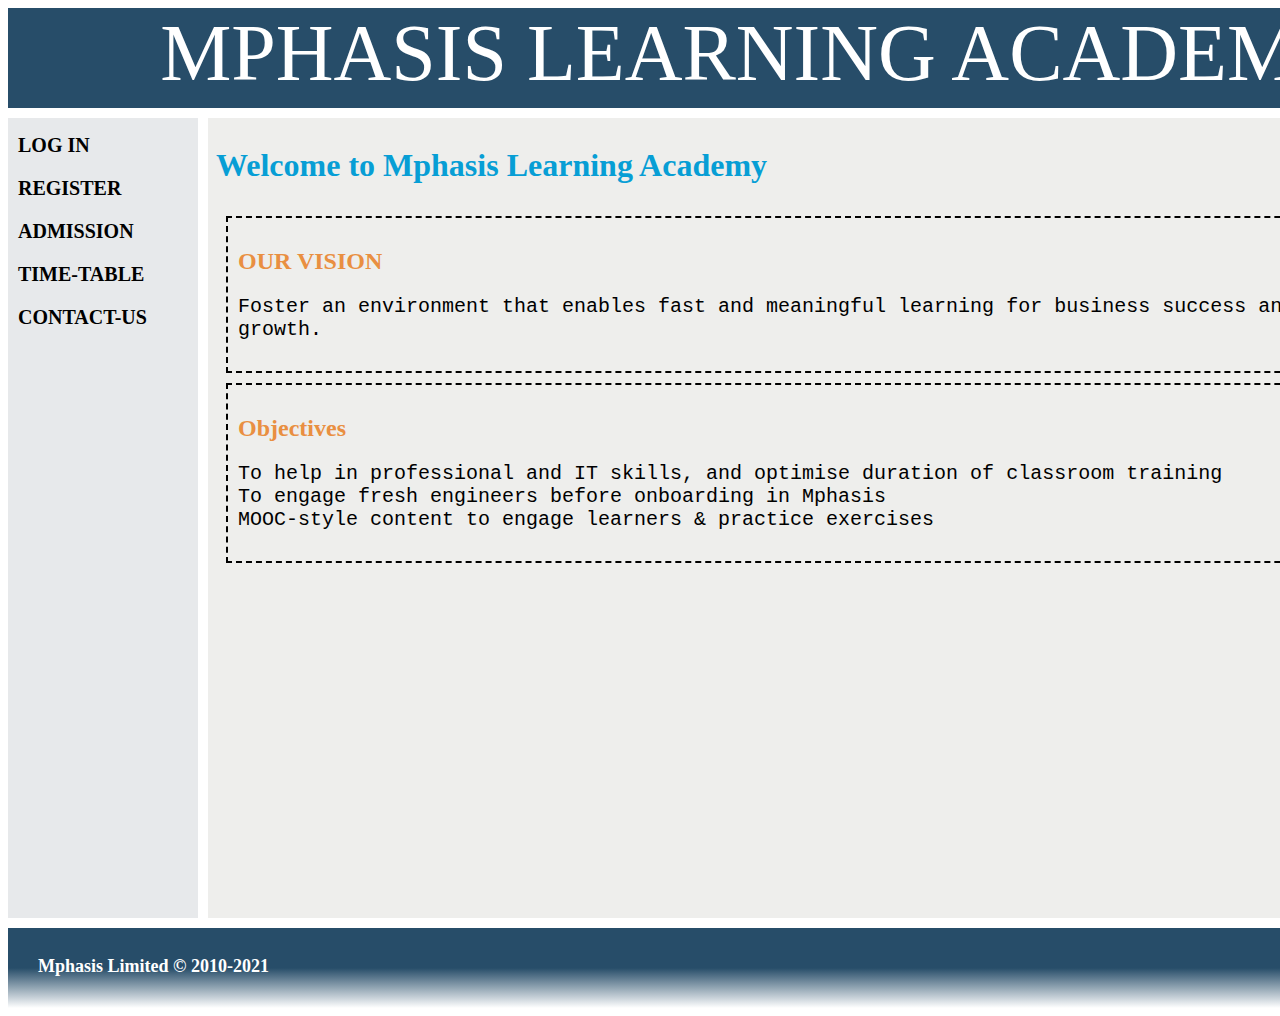
<file: index.html>
<html>
<head>
    <title>Home</title>
    <style>
        a{
            text-decoration: none;
            color: white;
        }
        ul{
            list-style: none;
            padding:0px 0px 0px 10px;
        }
        ul li{
            margin-bottom: 20px;
        }
        
        #sidebar ul li a{
            color: black;
            font-size: 20px;
            font-weight: bolder;
            transition: 0.3s;
        }

        #sidebar ul li a:hover{
            font-size: 25px;
        }
        #container{     
            width: 1500px;
            margin: 0 auto;
        }
   
        #header{
            text-align: center;
            height:100px;
            font-size: 80px;
            background-color: #274D69;
            margin-bottom: 10px;
        }
        #sidebar{
            float: left;
            background-color: #E7E9EB;
            width: 190px;
            height: 800px;
        }
        #frame{
            float: right;
            
            width: 1300px;
            height: 800px;
        }
        .footer{
    height: 60px;
    background: linear-gradient(#274D69,#274D69,white);
    color: white;
    font-weight: bold;
    font-size: 18px;
    padding: 10px 30px;
    margin-top: 10px
}
    </style>
</head>
<body>
    <div id="container">
        <div id="header">
            <a href="home.html" target="target">MPHASIS LEARNING ACADEMY</a>
        </div>
        <div id="sidebar">
            <ul>
            <li><a href="login.html"  target=target>LOG IN</a></li>
            <li><a href="register.html" target=target>REGISTER</a></li>
            <li><a href="admission.html" target="target">ADMISSION</a></li>
            <li><a href="timetable.html" target="target">TIME-TABLE</a></li>
            <li><a href="contactus.html" target="target">CONTACT-US</a></li>
            </ul>
        </div>
        <div id="frame"><iframe src="home.html" name="target" frameborder="0" height="100%" width="100%"></iframe></div>
        <div style="clear: both;"></div>
        <footer class="footer">
            <div>
                <p>Mphasis Limited &copy; 2010-2021</p>
            </div>
        </footer>
    </div>
</body>
</html>
</file>
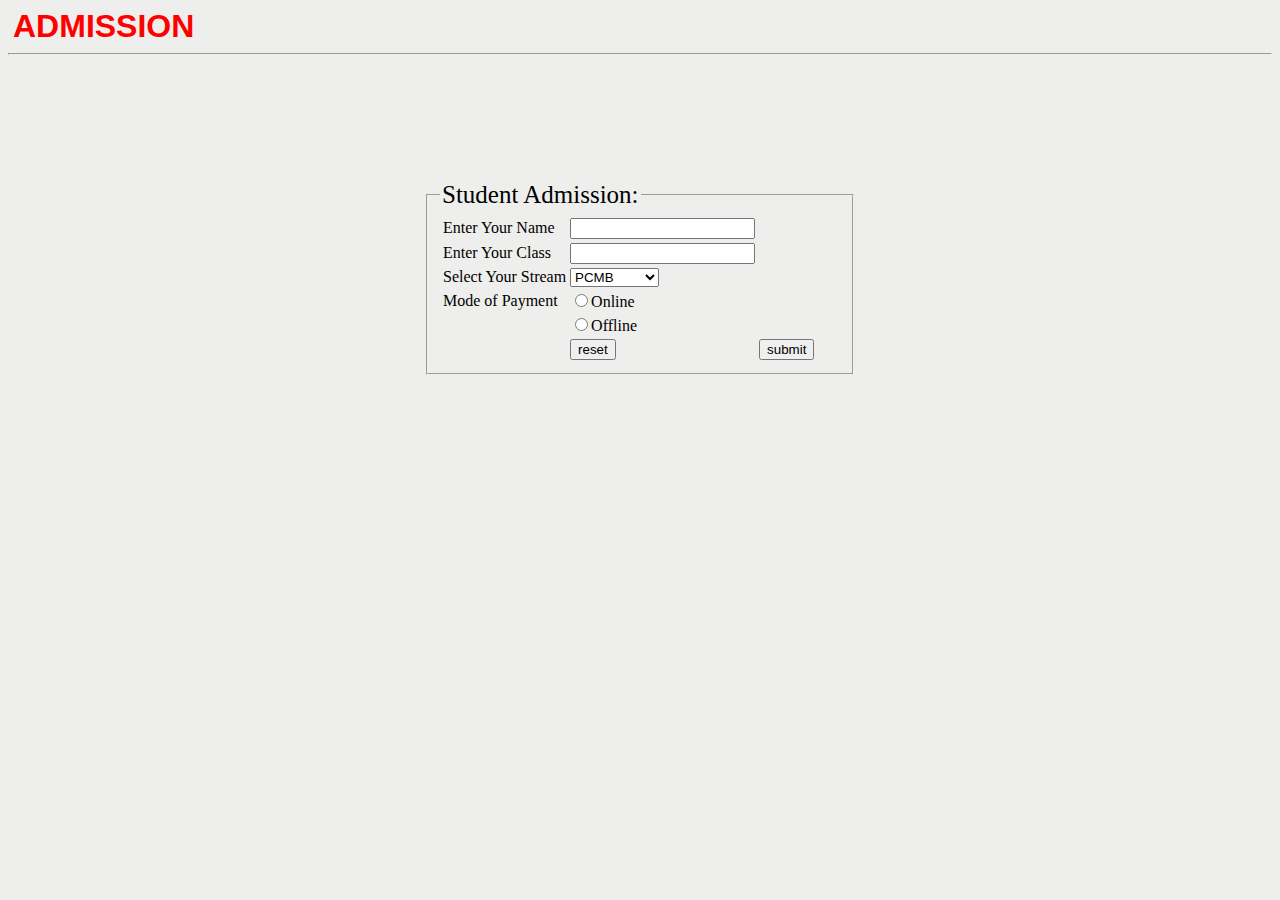
<file: admission.html>
<html>
    <head>
        <title>Admission</title>
        <link rel="stylesheet" href="styles.css">
        <style>
            body{
                background-color: #EEEEEC;
            }
        </style>
    </head>
    <body>
        <h1 class="frh">ADMISSION</h1><hr>
        
        <fieldset>
            <legend style="font-size:25px;">Student Admission:</legend>
            <table style="float: left;">
                <tr>
                    <td>Enter Your Name</td>
                    <td><input type="text"></td>
                </tr>
                <tr>
                    <td>Enter Your Class</td>
                    <td><input type="text"></td>
                </tr>
                <tr>
                    <td>Select Your Stream</td>
                    <td><select name="stream">
                        <option value="pcmb">PCMB</option>
                        <option value="pcme">PCME</option>
                        <option value="pcmc">PCMC</option>
                        <option value="humanities">Humanities</option>
                    </select></td>
                </tr>
                <tr>
                    <td>Mode of Payment</td>
                    <td><input type="radio" name="mode" value="online">Online</td>
                </tr>
                <tr>
                    <td></td>
                    <td><input type="radio" name="mode" value="offline">Offline</td>
                </tr>
                <tr>
                    <td></td>
                    <td><input type="reset" value="reset"></td>
                    <td><input type="submit" value="submit"></td>
                </tr>
            </table>

        </fieldset>
        
    </body>
</html>
</file>
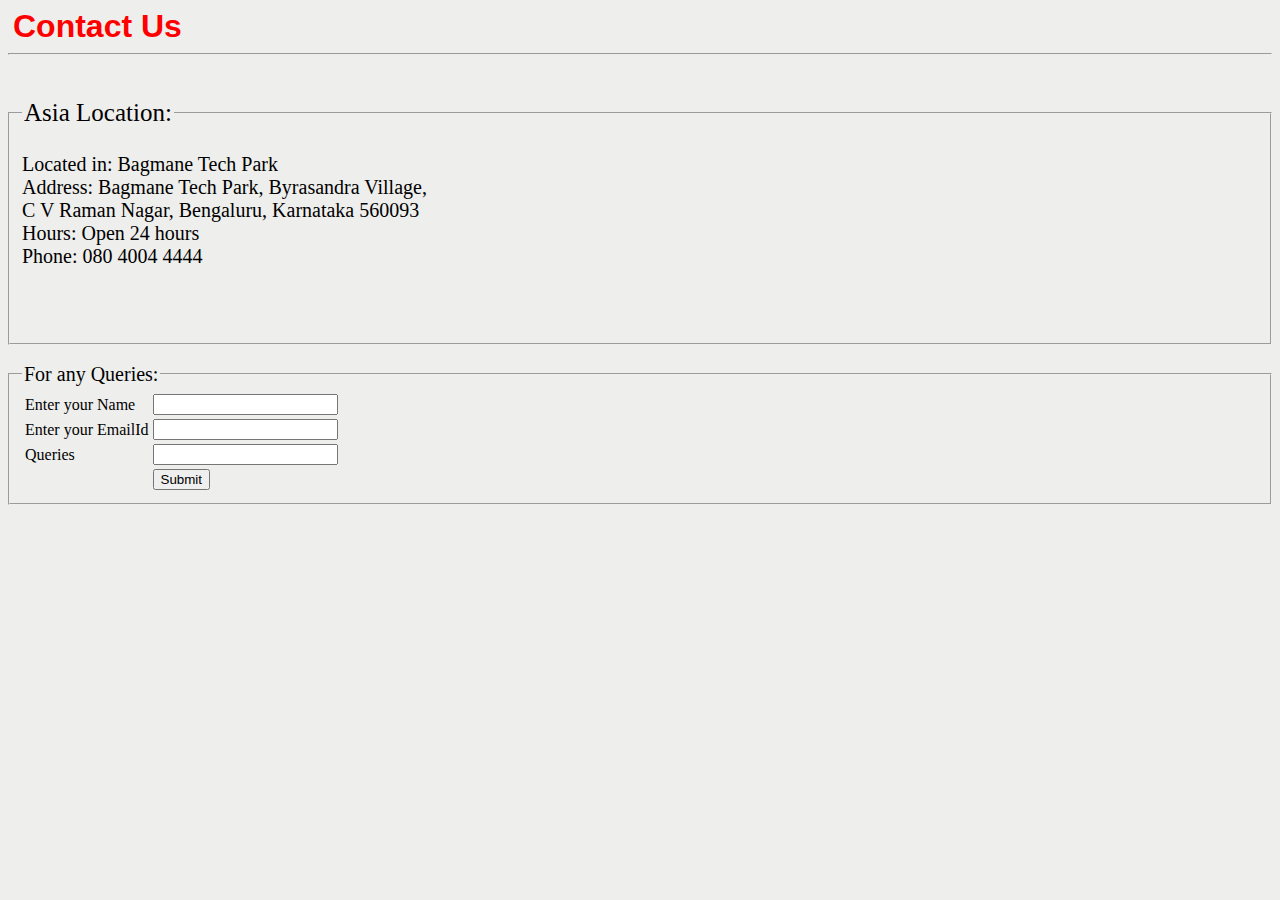
<file: contactus.html>
<html>
    <head>
        <title>Contact Us</title>
        <link rel="stylesheet" href="styles.css">
        <style>
            body{
                background-color: #EEEEEC;
            }
        </style>
    </head>
    <body>
        <h1 class="frh">Contact Us</h1><hr>
        <br><br>
        <fieldset style="margin: 0; width: auto;">
            <legend style="font-size: 25px;">Asia Location:</legend>
        <p style="font-size: 20px; float: left;">Located in: Bagmane Tech Park<br>
            Address: Bagmane Tech Park, Byrasandra Village,<br> C V Raman Nagar, Bengaluru, Karnataka 560093<br>
            Hours: Open 24 hours<br>
            Phone: 080 4004 4444
        </p>
            <iframe src="https://www.google.com/maps/embed?pb=!1m18!1m12!1m3!1d3782.5543690902796!2d73.94859717095848!3d18.54902949241936!2m3!1f0!2f0!3f0!3m2!1i1024!2i768!4f13.1!3m3!1m2!1s0x0%3A0x842d96fb56efb269!2sMphasis%20Ltd.!5e0!3m2!1sen!2sin!4v1625035546674!5m2!1sen!2sin" width="300" height="200" style="border:0; float: right;" allowfullscreen="" loading="lazy"></iframe>
            <p style="clear: both;"></p>
        </fieldset>
<br>
        <fieldset style="margin: 0; width: auto;">
            <legend style="font-size: 20px;">For any Queries:</legend>
            <table >
                <tr>
                    <td>Enter your Name</td>
                    <td><input type="text" name="t1" size="20" required ></td>
                </tr>
                <tr>
                    <td>Enter your EmailId</td>
                    <td><input type="text" name="t2" size="20"></td>
                </tr>
                <tr>
                    <td>Queries</td>
                    <td><input type="text" name="t3" size="20"></td>
                </tr>
                <tr><td></td><td><input type="submit" value="Submit"></td></tr>
            </table>
        </fieldset>       
    </body>
</html>
</file>
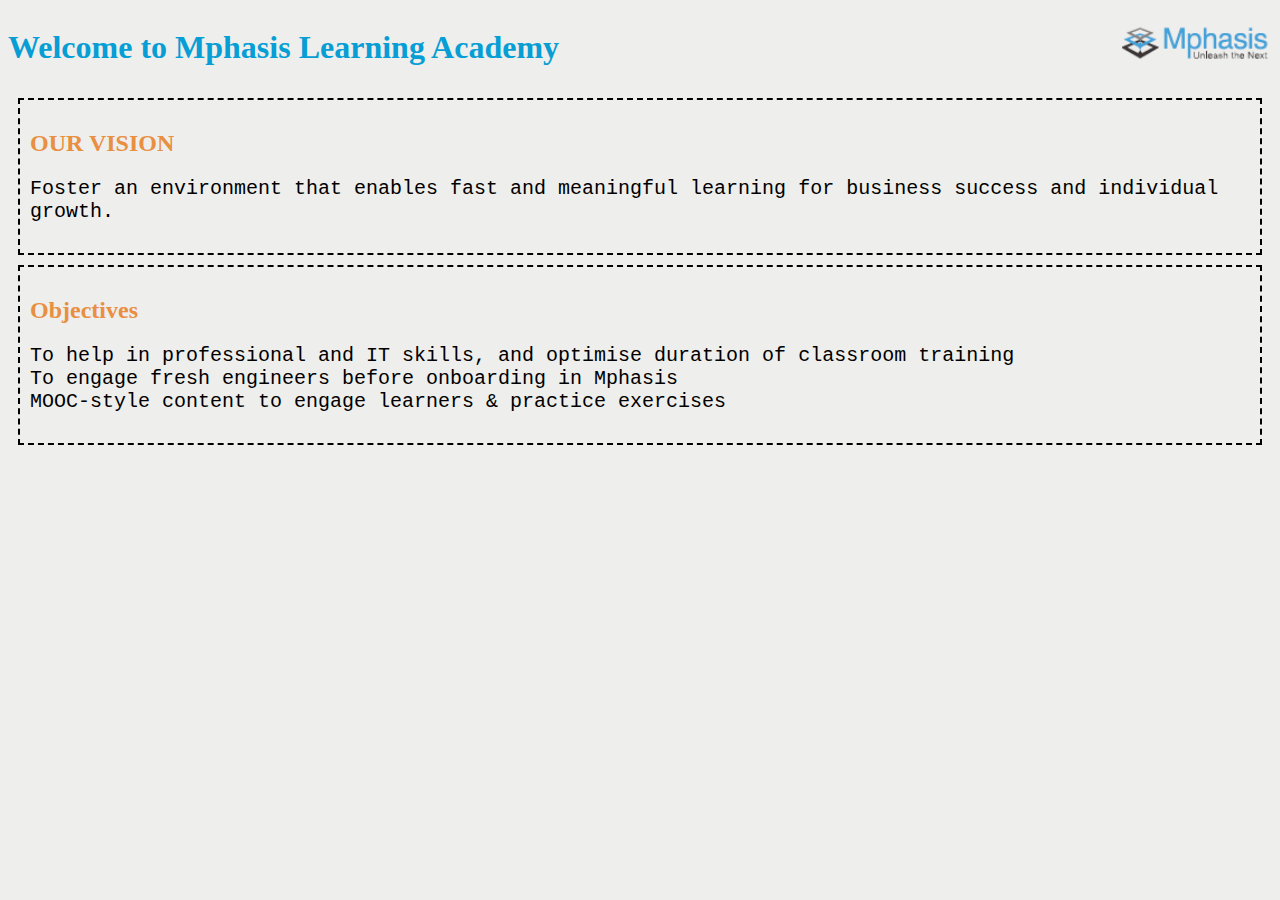
<file: home.html>
<html>
    <head>
        <title>Welcome</title>
        <style>
            body{
                background-color: #EEEEEC;
            }
            h2{
                color: #E98F41;
            }
            p{
                font-size: 20px;
                font-family: 'Courier New', Courier, monospace;
                font-weight: 500;
            }
            #vision{
                border: 2px dashed;
                margin: 10px;
                padding: 10px;
            }
            #objective{
                border: 2px dashed;
                margin: 10px;
                padding: 10px;
            }
            
        </style>
    </head>
    <body>
        <h1 style="float: left; color: #079ED5;">Welcome to Mphasis Learning Academy</h1>
        <img src="images/mphasis logo.png" alt="mphasis logo" width=150px; style="float: right; margin-top:15px;">
        <div style="clear: both;"></div>
        <div id="vision">
            <h2>OUR VISION</h3>
        <p>
            Foster an environment that enables fast and meaningful learning
            for business success and individual growth.
        </p>
        </div>
        <div id="objective">
            <h2>Objectives</h3>
            <p>
                To help in professional and IT skills, and optimise duration of classroom training<br>To engage fresh engineers before onboarding in Mphasis<br>MOOC-style content to engage learners & practice exercises
            </p>
        </div>       
    </body>
</html>
</file>
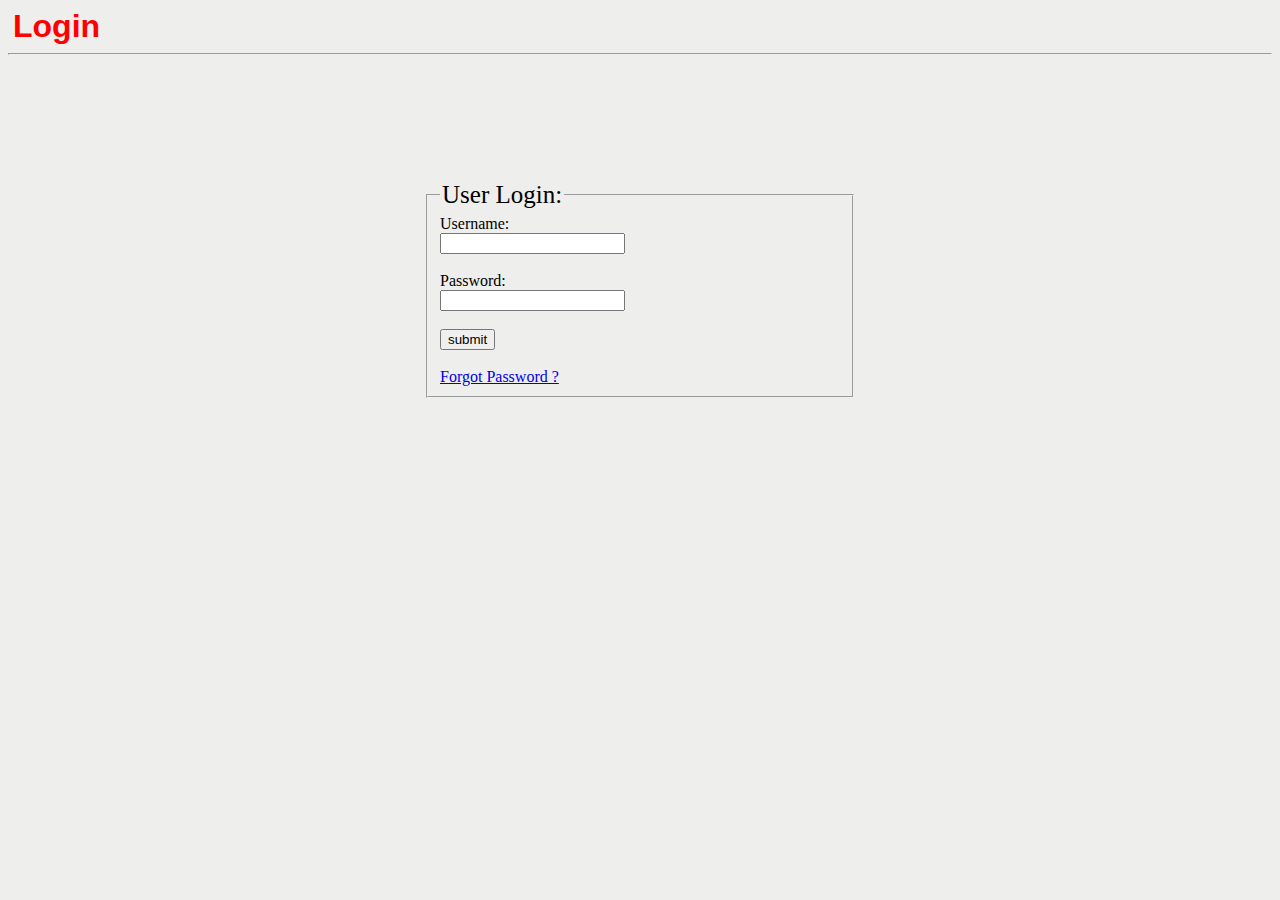
<file: login.html>
<html>
    <head>
        <link rel="stylesheet" href="styles.css">
        <style>
            body{
                background-color: #EEEEEC;
            }
        </style>
    </head>
<body>
    <h1 class="frh">Login</h1><hr>
        <form>
            <fieldset>
                <legend style="font-size: 25px;">User Login:</legend>
                Username:<br><input type="text" name="t1" size=20 /><br><br>
                Password:<br><input type="text" name="t2" size=20 /><br><br>
                <input type="submit" value="submit" /><br><br><a href="fp.html" target="_blank">Forgot Password ?</a>
            </fieldset>
        </form>
</body>
</html>
</file>
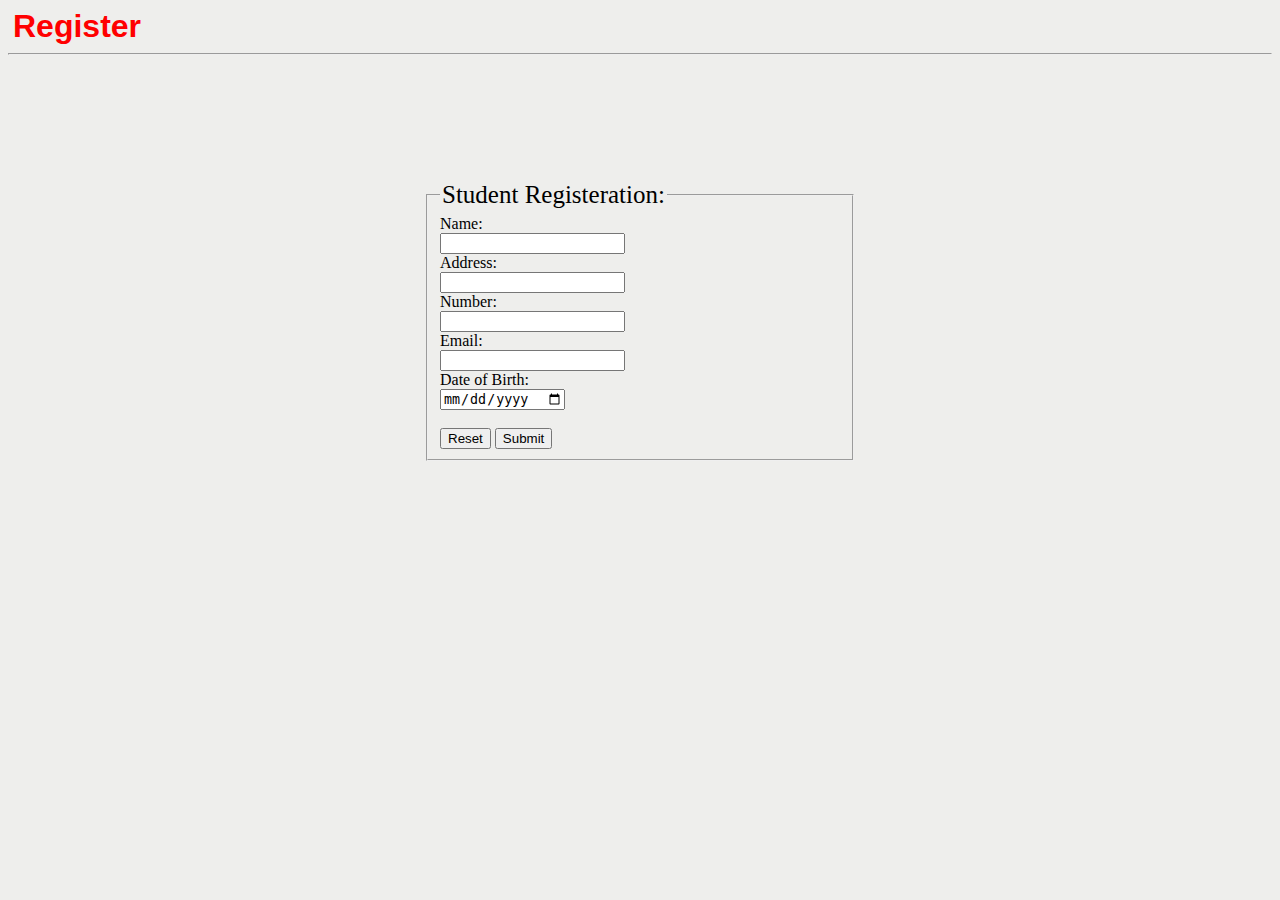
<file: register.html>
<html>
    <head>
        
        <link rel="stylesheet" href="styles.css">
        <title>register</title>
        <style>
            body{
                background-color: #EEEEEC;
            }
        </style>
        
    </head>
    <body>
        <h1 class="frh">Register</h1></marquee><hr>
        <fieldset>
            <legend style="font-size: 25px;">Student Registeration:</legend>
            <label for="name">Name:<br></label>
            <input type="text" name="name" id="name" maxlength="10">
            <label for="address"><br>Address:<br></label>
            <input type="text" name="address`" id="address">
            <label for="number"><br>Number:<br></label>
            <input type="number" name="number" id="number">
            <label for="email"><br>Email:<br></label>
            <input type="email" name="email" id="email">
            <label for="dob"><br>Date of Birth:<br></label>
            <input type="date" name="dob" id="dob"><br><br>
            <input type="reset" name="reset" id="reset" value="Reset">
            <input type="submit" name="submit" id="submit" value="Submit">
        
        </fieldset>

    </body>
</html>
</file>
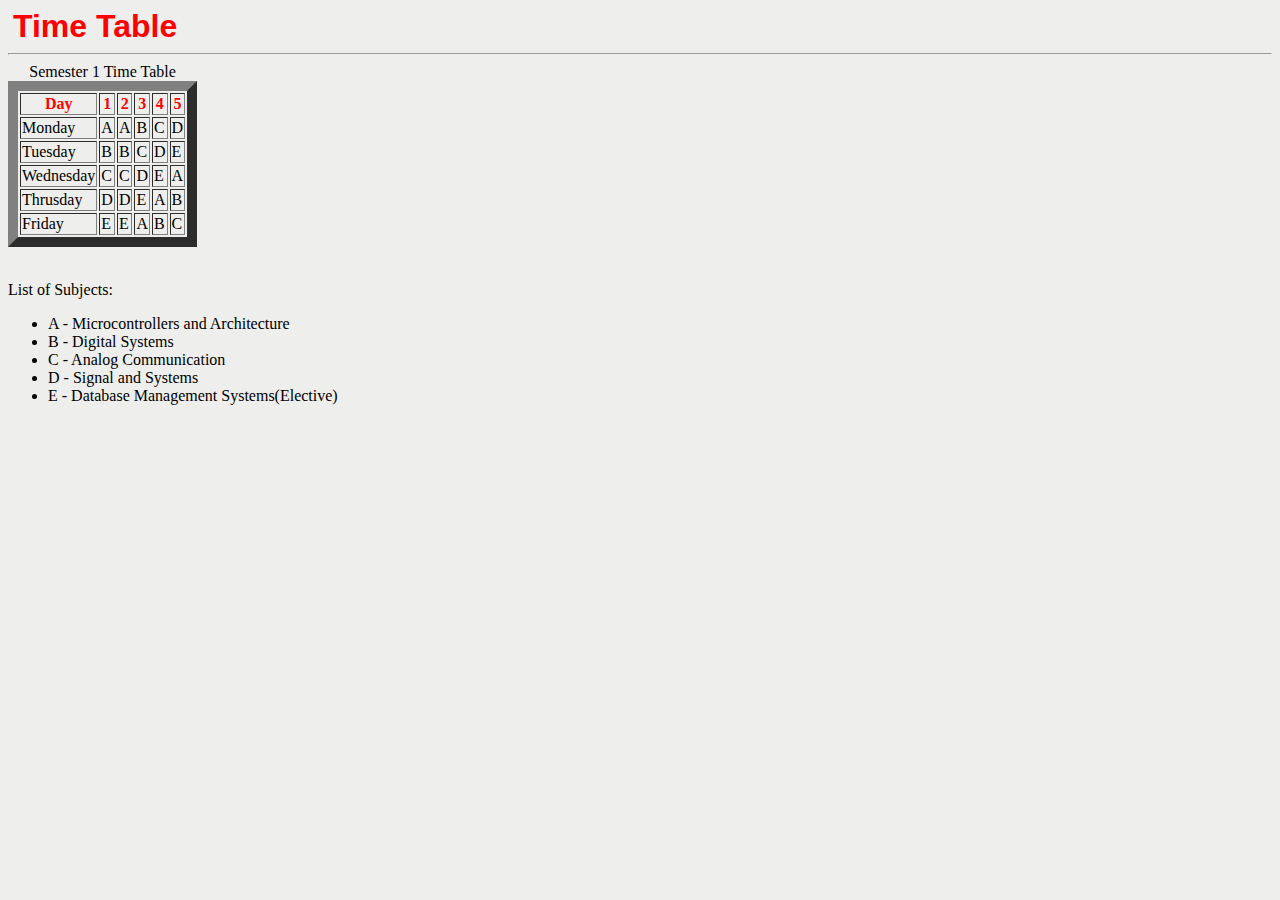
<file: timetable.html>
<html>
    <head>
        <title>Time Table</title>
        <link rel="stylesheet" href="styles.css">
        <style>
            body{
                background-color: #EEEEEC;
            }
        </style>
    </head>
    <body>
        <h1 class="frh">Time Table</h1><hr>
        
        <table border="10">
            <caption>Semester 1 Time Table</caption>
            <tr style="color: red;">
                <th>Day</th>
                <th>1</th>
                <th>2</th>
                <th>3</th>
                <th>4</th>
                <th>5</th>
            </tr>
            <tr>
                <td>Monday</td>
                <td>A</td>
                <td>A</td>
                <td>B</td>
                <td>C</td>
                <td>D</td>
            </tr>
            <tr>
                <td>Tuesday</td>
                <td>B</td>
                <td>B</td>
                <td>C</td>
                <td>D</td>
                <td>E</td>
            </tr>
            <tr>
                <td>Wednesday</td>
                <td>C</td>
                <td>C</td>
                <td>D</td>
                <td>E</td>
                <td>A</td>
            </tr>
            <tr>
                <td>Thrusday</td>
                <td>D</td>
                <td>D</td>
                <td>E</td>
                <td>A</td>
                <td>B</td>
            </tr>
            <tr>
                <td>Friday</td>
                <td>E</td>
                <td>E</td>
                <td>A</td>
                <td>B</td>
                <td>C</td>
            </tr>
            
        </table>
        <br>
        <p>
            List of Subjects:
        <ul>
            <li>A - Microcontrollers and Architecture</li>
            <li>B - Digital Systems</li>
            <li>C - Analog Communication</li>
            <li>D - Signal and Systems</li>
            <li>E - Database Management Systems(Elective)</li>
        </ul>
        </p>
    </body>
</html>
</file>
<file: styles.css>
input:focus{
    background-color: lightgoldenrodyellow;
}
.frh{
    margin: 5px;
    color: Red;
    font-family: Impact, Haettenschweiler, 'Arial Narrow Bold', sans-serif;
}
fieldset{
    margin: 10% auto; 
    width: 400px;
}
</file>
